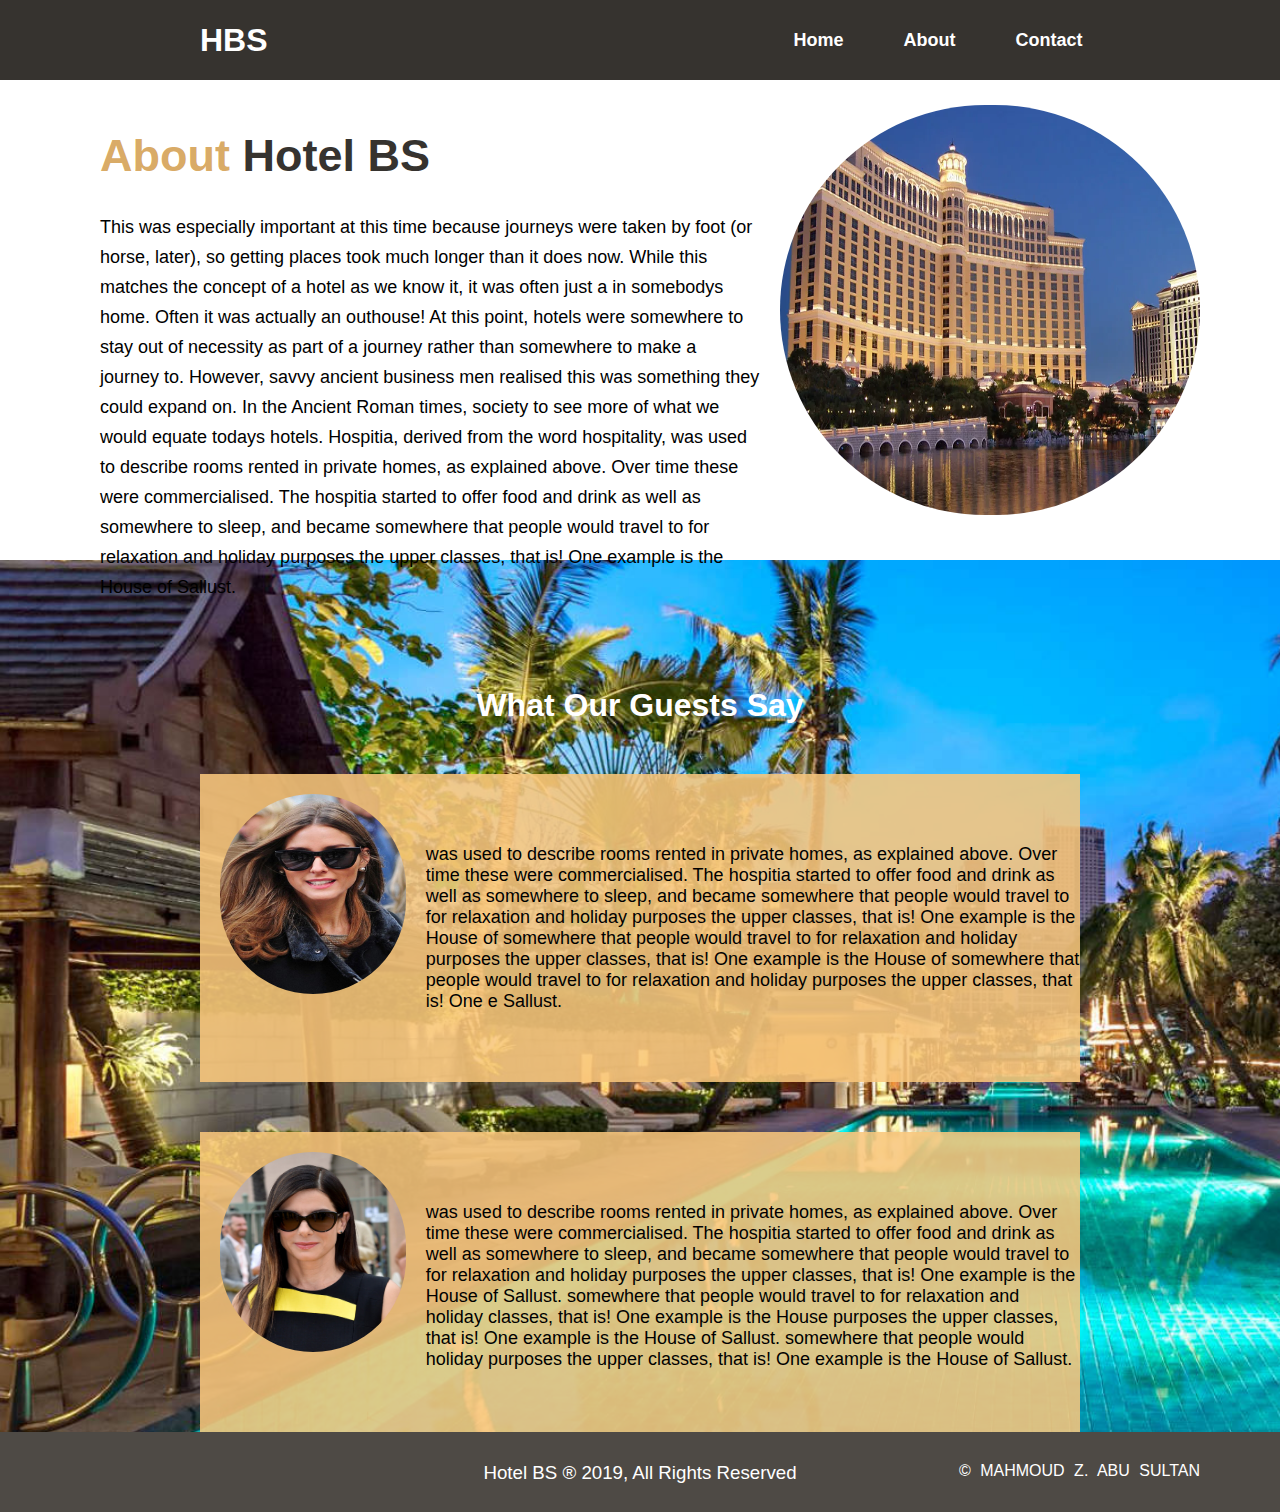
<file: public/about.html>
<!DOCTYPE html>
<html lang="en">
  <head>
    <meta charset="UTF-8" />
    <meta http-equiv="X-UA-Compatible" content="IE=edge" />
    <meta name="viewport" content="width=device-width, initial-scale=1.0" />
    <link rel="stylesheet" href="../src/about.css" />
    <link rel="shortcut icon" href="./img/icons8-hotel-64.png" />
    <title>About | Hotel BS</title>
  </head>
  <body>
    <nav>
      <h1><a href="./index.html">HBS</a></h1>
      <ul>
        <li><a href="./index.html">Home</a></li>
        <li><a href="./about.html">About</a></li>
        <li><a href="./contact.html">Contact</a></li>
      </ul>
    </nav>
    <!-- +++++++++++++++++++++ -->
    <header>
      <div id="left_section">
        <h1><span>About</span> Hotel BS</h1>
        <p>
          This was especially important at this time because journeys were taken
          by foot (or horse, later), so getting places took much longer than it
          does now. While this matches the concept of a hotel as we know it, it
          was often just a in somebodys home. Often it was actually an outhouse!
          At this point, hotels were somewhere to stay out of necessity as part
          of a journey rather than somewhere to make a journey to. However,
          savvy ancient business men realised this was something they could
          expand on. In the Ancient Roman times, society to see more of what we
          would equate todays hotels. Hospitia, derived from the word
          hospitality, was used to describe rooms rented in private homes, as
          explained above. Over time these were commercialised. The hospitia
          started to offer food and drink as well as somewhere to sleep, and
          became somewhere that people would travel to for relaxation and
          holiday purposes the upper classes, that is! One example is the House
          of Sallust.
        </p>
      </div>
      <div id="right_section">
        <img
          src="./img/Bellagio-Hotel-Casino-Las-Vegas.webp"
          alt="About | Hotel BS"
        />
      </div>
    </header>
    <!-- +++++++++++++++++++++ -->
    <section>
      <h2>What Our Guests Say</h2>
      <article>
        <img src="./img/woman_face 114.jpg" alt="" />
        <p>
          was used to describe rooms rented in private homes, as explained
          above. Over time these were commercialised. The hospitia started to
          offer food and drink as well as somewhere to sleep, and became
          somewhere that people would travel to for relaxation and holiday
          purposes the upper classes, that is! One example is the House of
          somewhere that people would travel to for relaxation and holiday
          purposes the upper classes, that is! One example is the House of
          somewhere that people would travel to for relaxation and holiday
          purposes the upper classes, that is! One e Sallust.
        </p>
      </article>
      <article>
        <img src="./img/Women-Over-50-with-Glasses-10.jpg" alt="" />
        <p>
          was used to describe rooms rented in private homes, as explained
          above. Over time these were commercialised. The hospitia started to
          offer food and drink as well as somewhere to sleep, and became
          somewhere that people would travel to for relaxation and holiday
          purposes the upper classes, that is! One example is the House of
          Sallust. somewhere that people would travel to for relaxation and
          holiday classes, that is! One example is the House purposes the upper
          classes, that is! One example is the House of Sallust. somewhere that
          people would holiday purposes the upper classes, that is! One example
          is the House of Sallust.
        </p>
      </article>
    </section>
    <!-- +++++++++++++++ -->
    <footer>
      <h3>
        Hotel BS &#174; 2019, All Rights Reserved
        <span
          style="
            word-spacing: 5px;
            font-size: medium;
            position: absolute;
            right: 80px;
          "
          >&#169; MAHMOUD Z. ABU SULTAN</span
        >
      </h3>
    </footer>
  </body>
</html>
</file>
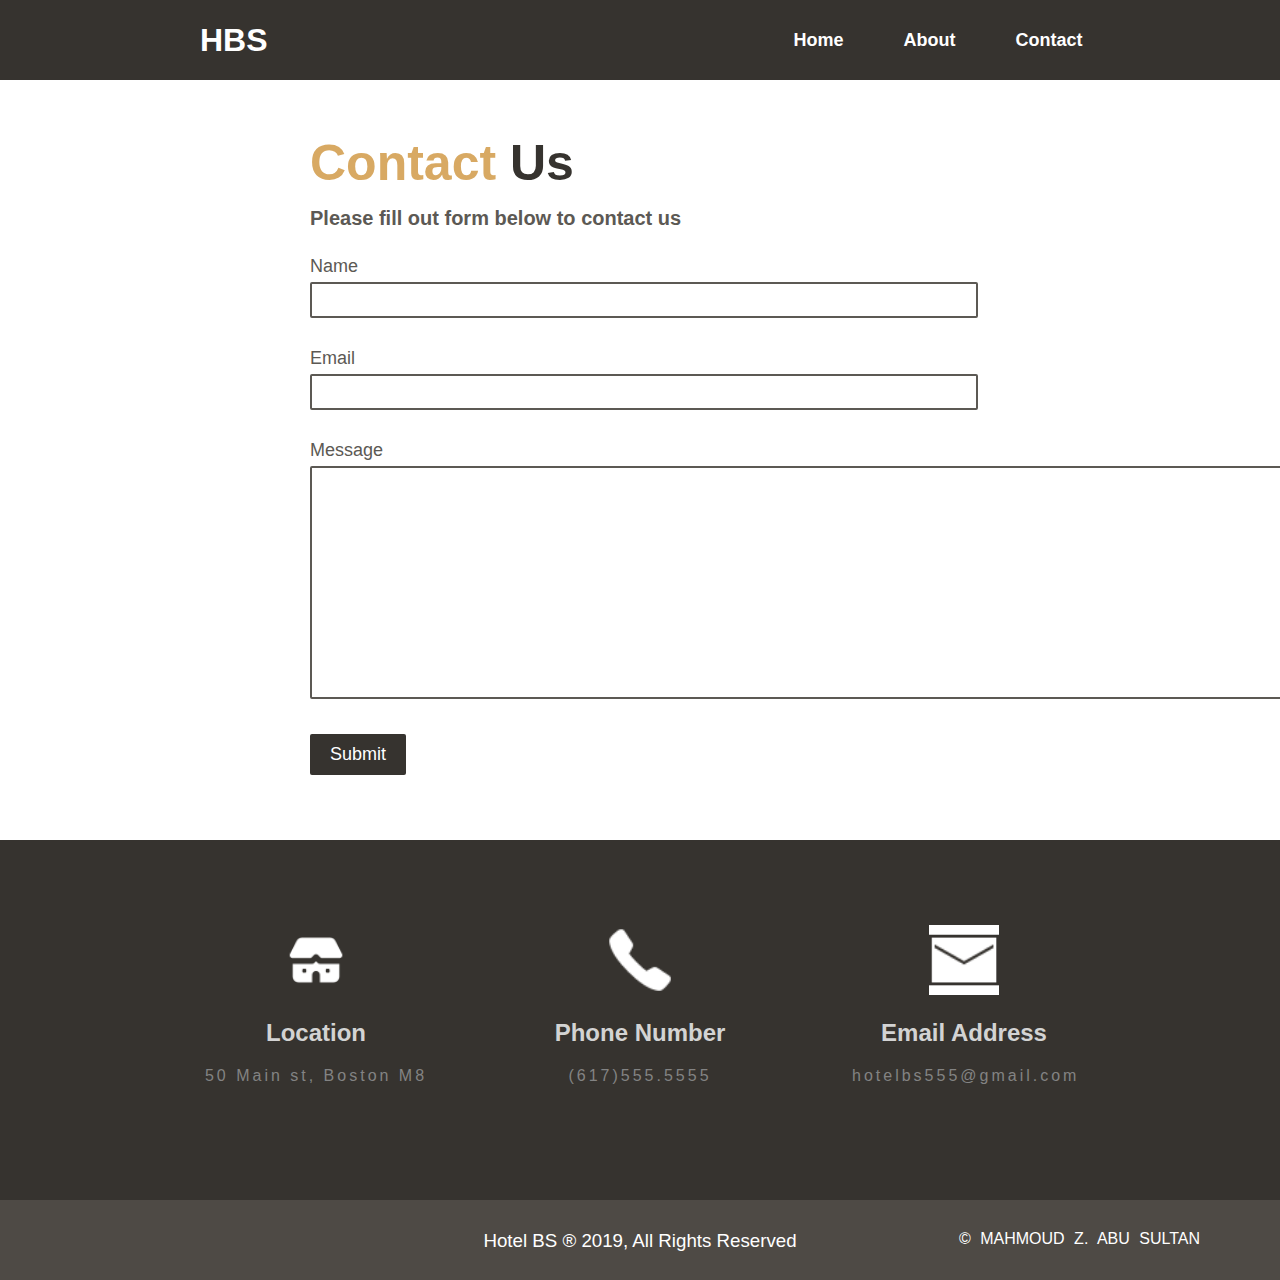
<file: public/contact.html>
<!DOCTYPE html>
<html lang="en">
  <head>
    <meta charset="UTF-8" />
    <meta http-equiv="X-UA-Compatible" content="IE=edge" />
    <meta name="viewport" content="width=device-width, initial-scale=1.0" />
    <link rel="stylesheet" href="../src/contact.css" />
    <link rel="shortcut icon" href="./img/icons8-hotel-64.png" />
    <title>Contact | Hotel BS</title>
  </head>
  <body>
    <nav>
      <h1><a href="./index.html">HBS</a></h1>
      <ul>
        <li><a href="./index.html">Home</a></li>
        <li><a href="./about.html">About</a></li>
        <li><a href="./contact.html">Contact</a></li>
      </ul>
    </nav>
    <!-- +++++++++++++++++++++ -->
    <section id="contactUs_section">
      <h1><span>Contact</span> Us</h1>
      <h4>Please fill out form below to contact us</h4>
      <form action="#">
        <label for="nameUs">
          Name
          <input type="text" id="nameUs" />
        </label>
        <br />
        <label for="emailUs">
          Email
          <input type="email" id="emailUs" />
        </label>
        <br />
        <label for="messageUs">
          Message
          <br />
          <textarea
            name="message"
            id="messageUs"
            cols="173"
            rows="15"
          ></textarea>
        </label>
        <br />
        <input type="submit" id="submit_us" />
      </form>
    </section>
    <!-- ------ -->
    <section id="comunicationWay_section">
      <div>
        <img src="img/icons8-hotel home-room-64.png" alt="Location" />
        <h2>Location</h2>
        <span><a href="#">50 Main st, Boston M8</a></span>
      </div>
      <div>
        <img src="img/icons8-phone-50.png" alt="Phone Number" />
        <h2>Phone Number</h2>
        <span><a href="#">(617)555.5555</a></span>
      </div>
      <div>
        <img src="img/icons8-mail-50.png" alt="Email Address" />
        <h2>Email Address</h2>
        <span><a href="#">hotelbs555@gmail.com</a></span>
      </div>
    </section>
    <!-- +++++++++++++++ -->
    <footer>
      <h3>
        Hotel BS &#174; 2019, All Rights Reserved
        <span
          style="
            word-spacing: 5px;
            font-size: medium;
            position: absolute;
            right: 80px;
          "
          >&#169; MAHMOUD Z. ABU SULTAN</span
        >
      </h3>
    </footer>
  </body>
</html>
</file>
<file: src/about.css>
body {
  box-sizing: border-box;
  margin: 0;
  padding: 0;
  font-family: "Gill Sans", "Gill Sans MT", Calibri, "Trebuchet MS", sans-serif;
}
:root {
  --ramadyDark: rgb(54, 51, 47);
  --ramady-Dark: rgb(78, 74, 69);
  --ramadyMid: rgb(92, 89, 84);
  --ramadyLight: rgb(209 152 69 / 84%);
  --transitionColor: color 0.3s ease-in-out;
  --transitionBsckgroundColor: background-color 0.5s
    cubic-bezier(0.68, -0.55, 0.265, 1.55);
}
a {
  text-decoration: none;
}
/* -------------------- nav */
nav {
  background-color: var(--ramadyDark);
  color: white;
  width: 100%;
  height: 80px;
  padding: 0;
  position: fixed;
  top: 0;
}
nav > h1 {
  width: 10%;
  font-size: xx-large;
  font-weight: bolder;
  float: left;
  margin: 22px 200px;
}
nav > h1 a {
  color: white;
  transition: var(--transitionColor);
}
/* ****** */
nav > h1 a:hover {
  color: var(--ramadyLight);
}
nav > ul {
  width: 30%;
  height: 100%;
  float: right;
  margin: 0 150px;
  padding: 0;
  display: flex;
  justify-content: center;
}
nav > ul > li {
  list-style-type: none;
  margin: 0;
  padding: 30px;
  transition: var(--transitionBsckgroundColor);
}
/* ****** */
nav > ul > li:hover {
  background-color: var(--ramadyMid);
}
nav > ul a {
  color: inherit;
  font-size: large;
  font-weight: bold;
  margin: 0;
  transition: var(--transitionColor);
}
/* ******* */
nav > ul a:hover {
  color: var(--ramadyLight);
}
/* --------------------------------- header */
header {
  width: 100%;
  height: 35em;
  display: flex;
}
header > #left_section {
  margin-top: 80px;
  padding: 20px 20px 0 100px;
}
#left_section > h1 {
  color: var(--ramadyDark);
  font-size: 45px;
}
#left_section > h1 > span {
  color: var(--ramadyLight);
}
#left_section > p {
  font-size: large;
  line-height: 30px;
}
header > #right_section {
  margin: 60px 80px 0 0;
  width: 270%;
  padding: 45px 0;
  display: flex;
  justify-content: center;
}
header > #right_section > img {
  width: 420px;
  border-radius: 200em;
}
/* ------------------------------------- section */
section {
  background-image: url("../public/img/Places_HotelsThe-Peninsula-Bangkok.jpg");
  background-size: cover;
  /* width: 100%; */
  height: 42em;
  padding: 100px 150px;
  text-align: center;
  /* display: flex;
  justify-content: center; */
}
section > h2 {
  font-size: xx-large;
  font-weight: bold;
  color: white;
}
/* == */
article {
  background-color: rgba(248, 198, 124, 0.877);
  /* width: 100%; */
  margin: 50px;
  display: flex;
}
article > img {
  width: 200px;
  height: 200px;
  margin: 20px;
  border-radius: 50em;
  /* filter: ; */
}
article > p {
  width: 80%;
  text-align: start;
  font-size: large;

  margin: 70px 0;
}
/* --------------------------------  footer*/
footer {
  width: 100%;
  height: 5em;
  background-color: var(--ramady-Dark);
  margin: 0;
  padding: 0;
  position: relative;
  bottom: 0;
  display: flex;
  justify-content: center;
}
footer > h3 {
  margin: 30px 0;
  color: white;
  font-weight: 500;
}
/*                                                     End All */
</file>
<file: src/contact.css>
body {
  box-sizing: border-box;
  margin: 0;
  padding: 0;
  font-family: "Gill Sans", "Gill Sans MT", Calibri, "Trebuchet MS", sans-serif;
}
:root {
  --ramadyDark: rgb(54, 51, 47);
  --ramady-Dark: rgb(78, 74, 69);
  --ramadyMid: rgb(92, 89, 84);
  --ramadyLight: rgb(209 152 69 / 84%);
  --transitionColor: color 0.2s ease-in-out;
  --transitionBsckgroundColor: background-color 0.5s
    cubic-bezier(0.68, -0.55, 0.265, 1.55);
}
a {
  text-decoration: none;
  color: white;
}
/* -------------------- nav */
nav {
  background-color: var(--ramadyDark);
  color: white;
  width: 100%;
  height: 80px;
  padding: 0;
  position: fixed;
  top: 0;
}
nav > h1 {
  width: 10%;
  font-size: xx-large;
  font-weight: bolder;
  float: left;
  margin: 22px 200px;
}
nav > h1 a {
  color: white;
  transition: var(--transitionColor);
}
/* ****** */
nav > h1 a:hover {
  color: var(--ramadyLight);
}
nav > ul {
  width: 30%;
  height: 100%;
  float: right;
  margin: 0 150px;
  padding: 0;
  display: flex;
  justify-content: center;
}
nav > ul > li {
  list-style-type: none;
  margin: 0;
  padding: 30px;
  transition: var(--transitionBsckgroundColor);
}
/* ****** */
nav > ul > li:hover {
  background-color: var(--ramadyMid);
}
nav > ul a {
  color: inherit;
  font-size: large;
  font-weight: bold;
  margin: 0;
  transition: var(--transitionColor);
}
/* ******* */
nav > ul a:hover {
  color: var(--ramadyLight);
}
/* --------------------------------- contactUs_section */
#contactUs_section {
  /* width: 100%; */
  height: 45em;
  margin-top: 80px;
  padding: 20px 310px;
  color: var(--ramadyMid);
}
#contactUs_section > h1 {
  font-size: 50px;
  color: var(--ramadyDark);
  margin-bottom: 15px;
}
#contactUs_section > h1 > span {
  color: var(--ramadyLight);
}
#contactUs_section > h4 {
  font-size: 20px;
  margin-top: 15px;
}
#contactUs_section > form {
  width: 100%;
}
#contactUs_section > form > label {
  font-size: large;
  font-weight: bolds;
}
#contactUs_section > form > label input {
  width: 100%;
  height: 30px;
  margin: 5px 0 30px 0;
  color: black;
  font-size: large;
  background-color: rgba(240, 248, 255, 0);
  border: 2px solid var(--ramadyMid);
  border-radius: 2px;
}
#contactUs_section > form textarea {
  margin: 5px 0 30px 0;
  color: black;
  background-color: rgba(240, 248, 255, 0);
  border: 2px solid var(--ramadyMid);
  border-radius: 2px;
}
#contactUs_section #submit_us {
  color: rgb(255, 255, 255);
  background-color: var(--ramadyDark);
  font-size: large;
  border: none;
  padding: 10px 20px;
  border-radius: 2px;
  transition: var(--transitionColor);
  transition: var(--transitionBsckgroundColor);
}
#contactUs_section #submit_us:hover {
  color: var(--ramadyLight);
  background-color: var(--ramadyMid);
}

/* --------------------------------- comunicationWay_section */
#comunicationWay_section {
  /* width: 100%; */
  height: 20em;
  padding: 20px 5em;
  background-color: var(--ramadyDark);
  color: white;
  display: flex;
  justify-content: center;
}
#comunicationWay_section > div {
  width: 20%;
  height: 20em;
  padding: 20px 50px;
  text-align: center;
}
#comunicationWay_section > div {
  margin-top: 45px;
}
#comunicationWay_section > div img {
  width: 70px;
}
#comunicationWay_section > div h2 {
  color: rgb(211, 211, 211);
}
#comunicationWay_section > div > span a {
  color: rgb(131, 131, 131);
  letter-spacing: 3px;
  transition: var(--transitionColor);
}
#comunicationWay_section > div > span a:hover {
  color: var(--ramadyLight);
}
/* --------------------------------  footer*/
footer {
  width: 100%;
  height: 5em;
  background-color: var(--ramady-Dark);
  margin: 0;
  padding: 0;
  position: relative;
  bottom: 0;
  display: flex;
  justify-content: center;
}
footer > h3 {
  margin: 30px 0;
  color: white;
  font-weight: 500;
}
/*                                                     End All */
</file>
